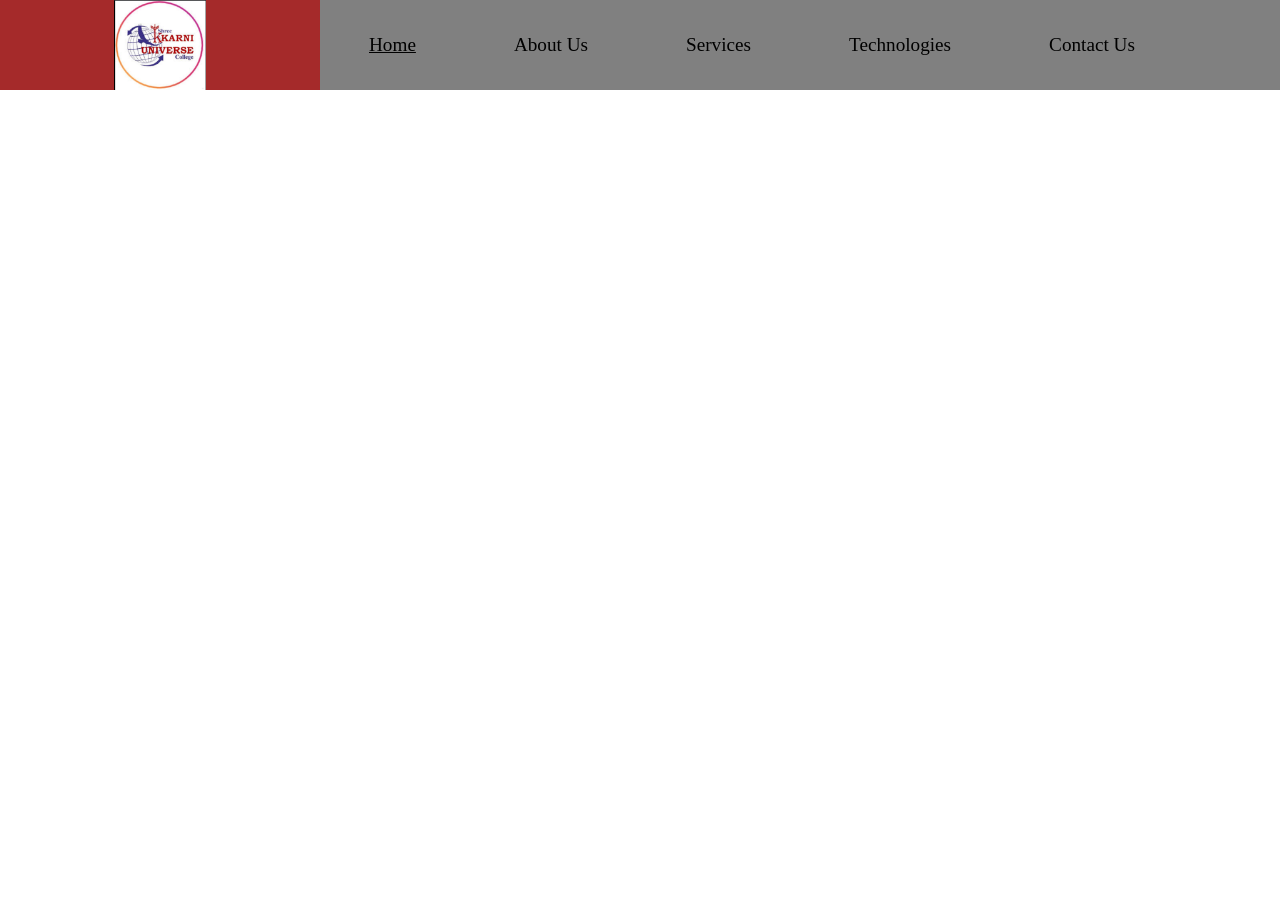
<file: index.html>
<html>
  <head>
    <title>This is college website build during training programe of the students</title>
    <link rel="stylesheet" href="css/style.css">
    <meta name="viewport" content="width=device-width,initial-scale=1.0">
    <script src="js/menu.js" defer></script>
  </head>
  <body>
    <div id="header"></div>
  </body>
</html>
</file>
<file: css/style.css>
* {
  margin: 0;
  padding: 0;
}

.header {
  width: 100%;
  height: 10%;
  background-color: black;
  display:flex;
}

.logo {
  width: 25%;
  height: 100%;
  background-color: brown;
}

.logo a {
  height: 100%;
  width: 100%;
  display:flex;
  justify-content: center;
}

.logo a img {
  width: auto;
  height: auto;
}

.menu {
  width: 75%;
  height: 100%;
  background-color: gray;
}

.menu .menubar {
  height: 100%;
  width: 100%; 
}

.menu .menubar ul {
  width: 90%;
  height: 100%;
  display:flex;
  justify-content: space-around;
  align-items: center;
}

.menubar ul li {
  position: relative;
  list-style: none;
  height: 100%;  
  display: flex;
  align-items: center;
}

.menubar ul li a {
  text-decoration: none;
  color: black;
  font-size: 1.5vw;
  display: flex;
  justify-content: center;
  align-items: center;
  height: 100%;
  position: static !important;
}

.menu .mobilebar {
  height: 100%;
  width: 0%;
}

.menu .menubar ul li .submenu {
  display: none;
  position: absolute;
  top:100%;
  left: 50%;
  transform: translateX(-50%);
  background: magenta;
  border: 1px solid black;
  width: 200px;
  height: auto;
  flex-direction:column;
  padding:5px 0;
  z-index: 10;
}

.menu .menubar ul li .submenu li{
  list-style: none;
  padding: 8px 5%;
  width: 90%;
  display: flex;
  justify-content: center;
  align-items: center; 
}

.menu .menubar ul li .submenu li a{
  font-size:1vw;
  color: white;
  text-align: center;
  display: inline-block;
  max-width: 100%;
  /* position: absolute; */
  white-space: nowrap;
  overflow: hidden;
  text-overflow: ellipsis;
}

.menu .menubar ul li:hover .submenu {
  display: block;
}

.menu .menubar ul .underline_current > a {
    text-decoration: underline;
    text-decoration-color: black;
}

@media (max-width: 576px) {
  .header {
    height: 5%;
    background: white;
  }

  .header .logo {
    width: 80%;
    background-color: white;
  }

  .header .logo a {
    width: 50%;
    background-color: white;
    justify-content: none;
    padding-left: 20%;
  }

  .header .menu {
    width: 20%;
    background-color: white;
  }

  .header .menu .menubar{
    width: 0%;
    height: 0%;
  }

  .header .menu .mobilebar {
    width: 100%;
    height: 100%;
  }

  .header .menu .mobilebar .hamburger {
    width: 100%;
    height: 100%;
    display: flex;
    justify-content: center;
    align-items: center;
    cursor: pointer;
    background:green;
  }

  .header .menu .mobilebar .hamburger span {
    display: block;
    width: 20px;
    height: 2px;
    background: white;
    border-radius: 2px;
    box-shadow: 0 7px 0 white, 0 -7px 0 white;
  }

  .header .menu.mobile-open .menubar ul {
    display: flex;
    background: grey;
    position: absolute;
    top:5%;
    left: 0;
    right: 0;
    z-index: 9;
    flex-direction: column;
  }
}
</file>
